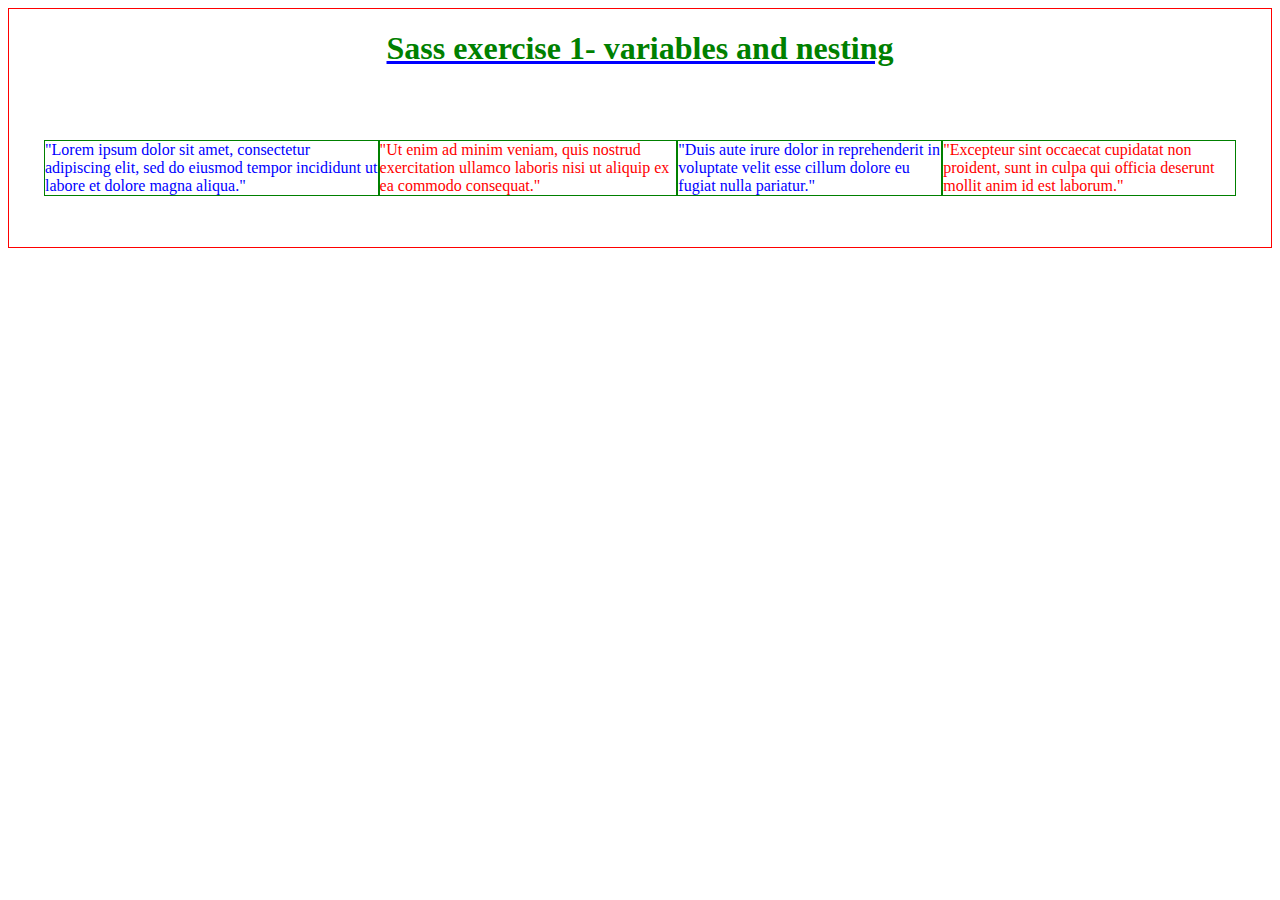
<file: sass_exercise_1-variables_nesting/index.html>
<!DOCTYPE html>
<html>

<head>
    <title>Sass exercise 1- variables and nesting</title>
    <link rel="stylesheet" href="style.css">
</head>

<body>
    <div>
        <h1>Sass exercise 1- variables and nesting</h1>
        <section>
            <article>
                <p id="p1">"Lorem ipsum dolor sit amet, consectetur adipiscing elit, sed do eiusmod tempor incididunt ut
                    labore et dolore magna aliqua."</p>
            </article>
            <article>
                <p id="p2">"Ut enim ad minim veniam, quis nostrud exercitation ullamco laboris nisi ut aliquip ex ea
                    commodo consequat."</p>
            </article>
            <article>
                <p id="p3">"Duis aute irure dolor in reprehenderit in voluptate velit esse cillum dolore eu fugiat nulla
                    pariatur."</p>
            </article>
            <article>
                <p id="p4">"Excepteur sint occaecat cupidatat non proident, sunt in culpa qui officia deserunt mollit
                    anim id est laborum."</p>
            </article>
        </section>
    </div>
</body>

</html>
</file>
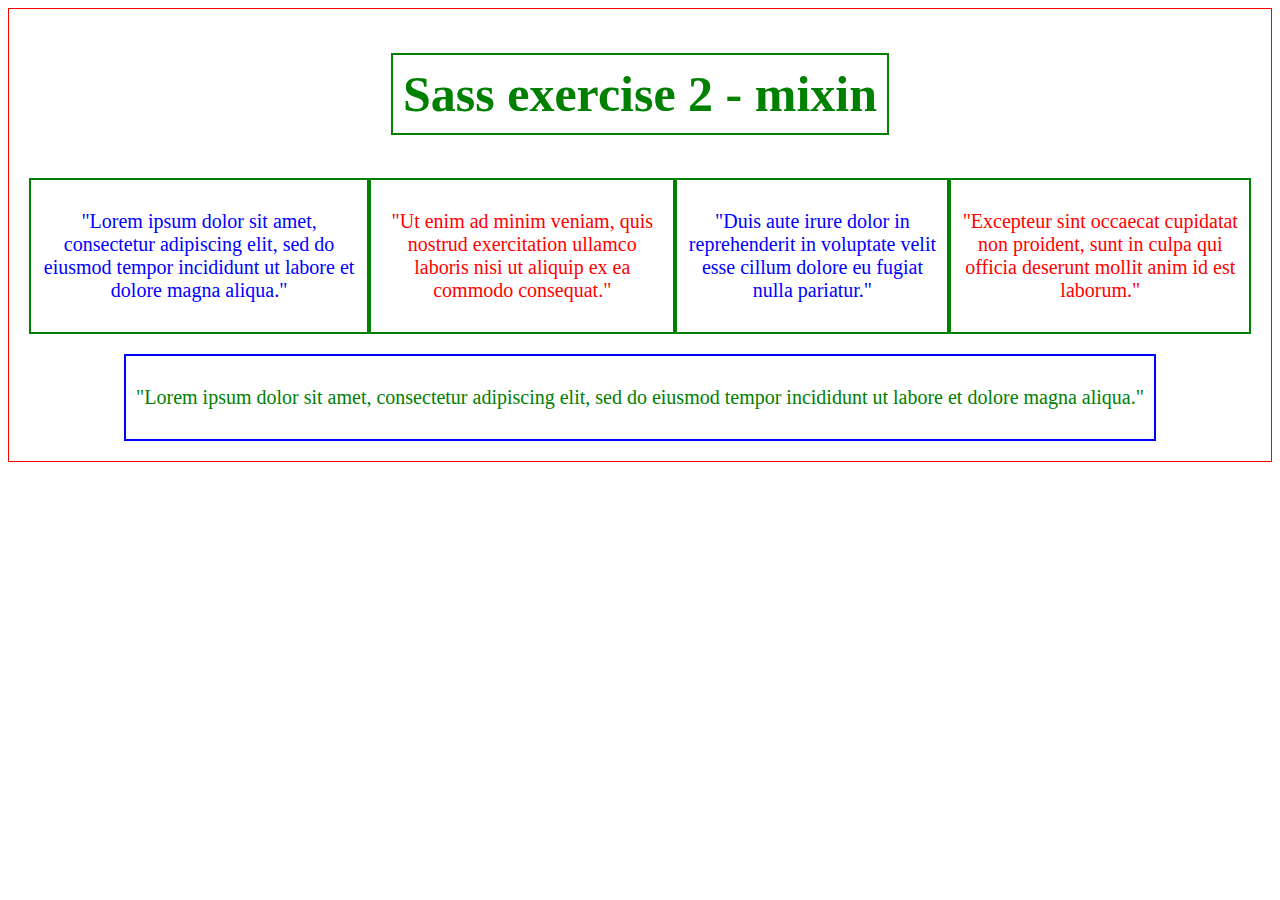
<file: sass_exercise_2-mixin/index.html>
<!DOCTYPE html>
<html>

<head>
    <title>Sass exercise 2 - mixin</title>
    <link rel="stylesheet" href="style.css">
</head>

<body>
    <div class="containerTotal">
        <h1 class="title1">Sass exercise 2 - mixin</h1>
        <section class="containerSection1">
            <article class="article1">
                <p>"Lorem ipsum dolor sit amet, consectetur adipiscing elit, sed do eiusmod tempor incididunt ut labore
                    et dolore magna aliqua."</p>
            </article>
            <article class="article2">
                <p>"Ut enim ad minim veniam, quis nostrud exercitation ullamco laboris nisi ut aliquip ex ea commodo
                    consequat."</p>
            </article>
            <article class="article3">
                <p>"Duis aute irure dolor in reprehenderit in voluptate velit esse cillum dolore eu fugiat nulla
                    pariatur."</p>
            </article>
            <article class="article4">
                <p>"Excepteur sint occaecat cupidatat non proident, sunt in culpa qui officia deserunt mollit anim id
                    est laborum."</p>
            </article>
        </section>
        <section class="containerSection2">
            <article class="article5">
                <p>"Lorem ipsum dolor sit amet, consectetur adipiscing elit, sed do eiusmod tempor incididunt ut labore
                    et dolore magna aliqua."</p>
            </article>
        </section>
    </div>
</body>

</html>
</file>
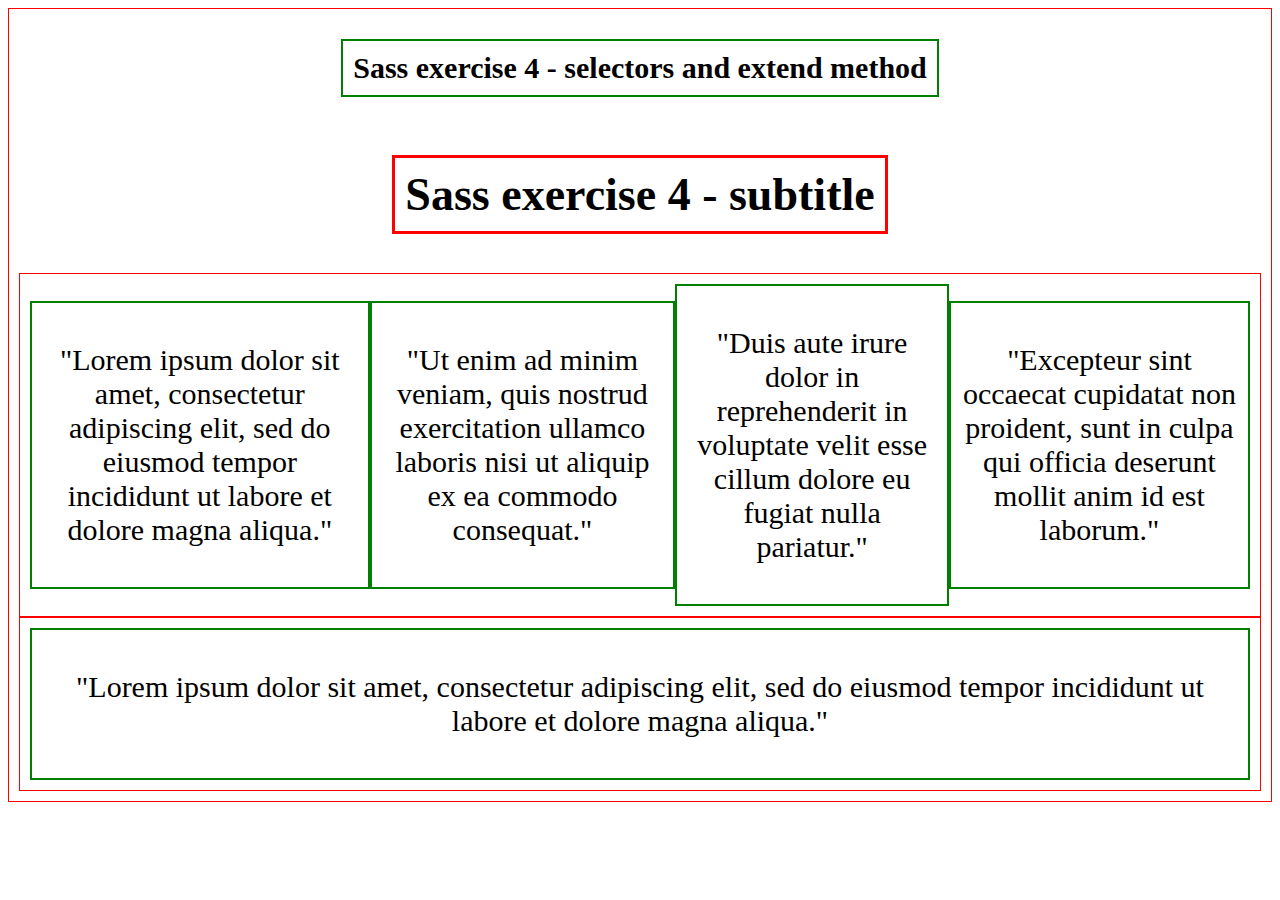
<file: sass_exercise_4-selectors_extend/index.html>
<!DOCTYPE html>
<html>

<head>
    <title>Sass exercise 2 - mixin</title>
    <link rel="stylesheet" href="style.css">
</head>

<body>
    <div class="containerTotal">
        <h1 class="titleClass">Sass exercise 4 - selectors and extend method</h1>
        <h2 class="titleClass__sub">Sass exercise 4 - subtitle</h2>
        <section class="containerSection1">
            <article class="article1">
                <p>"Lorem ipsum dolor sit amet, consectetur adipiscing elit, sed do eiusmod tempor incididunt ut labore
                    et dolore magna aliqua."</p>
            </article>
            <article class="article2">
                <p>"Ut enim ad minim veniam, quis nostrud exercitation ullamco laboris nisi ut aliquip ex ea commodo
                    consequat."</p>
            </article>
            <article class="article3">
                <p>"Duis aute irure dolor in reprehenderit in voluptate velit esse cillum dolore eu fugiat nulla
                    pariatur."</p>
            </article>
            <article class="article4">
                <p>"Excepteur sint occaecat cupidatat non proident, sunt in culpa qui officia deserunt mollit anim id
                    est laborum."</p>
            </article>
        </section>
        <section class="containerSection2">
            <article class="article5">
                <p>"Lorem ipsum dolor sit amet, consectetur adipiscing elit, sed do eiusmod tempor incididunt ut labore
                    et dolore magna aliqua."</p>
            </article>
        </section>
    </div>
</body>

</html>
</file>
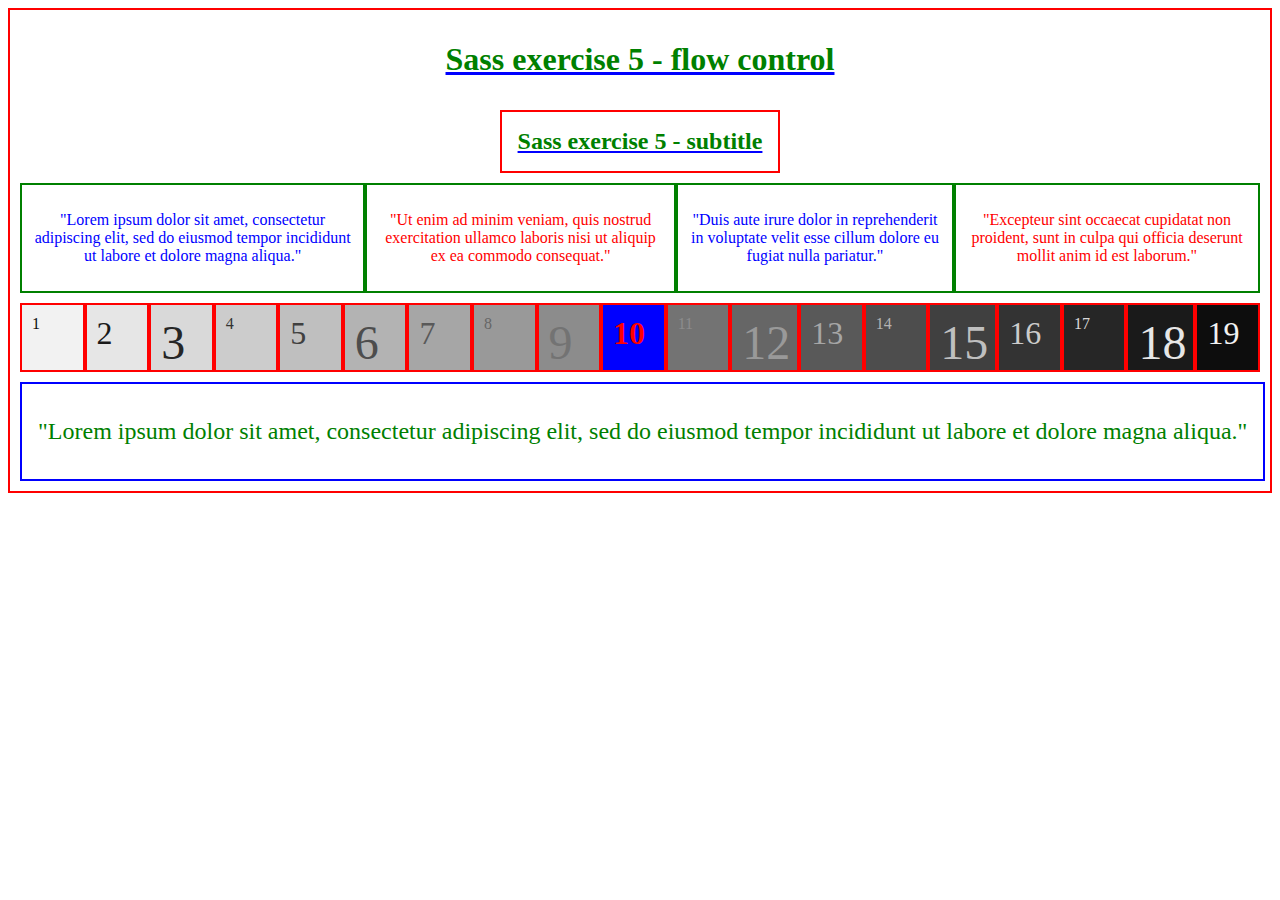
<file: sass_exercise_5-flow_control/index.html>
<!DOCTYPE html>
<html>
    <head>
        <title>Sass exercise 5 - flow control</title>
        <link rel="stylesheet" href="./style.css">
    </head>
    <body>
        <div>
            <h1>Sass exercise 5 - flow control</h1>
            <h2>Sass exercise 5 - subtitle</h2>
            <section>
                <article>
                    <p>"Lorem ipsum dolor sit amet, consectetur adipiscing elit, sed do eiusmod tempor incididunt ut labore et dolore magna aliqua."</p>
                </article>
                <article>
                    <p>"Ut enim ad minim veniam, quis nostrud exercitation ullamco laboris nisi ut aliquip ex ea commodo consequat."</p>
                </article> 
                <article>
                    <p>"Duis aute irure dolor in reprehenderit in voluptate velit esse cillum dolore eu fugiat nulla pariatur."</p>
                </article> 
                <article>
                    <p>"Excepteur sint occaecat cupidatat non proident, sunt in culpa qui officia deserunt mollit anim id est laborum."</p>
                </article>
            </section>
            <section>
                <div class="fs-1rem">1</div>
                <div class="fs-2rem">2</div>
                <div class="fs-3rem">3</div>
                <div class="fs-1rem">4</div>
                <div class="fs-2rem">5</div>
                <div class="fs-3rem">6</div>
                <div class="fs-2rem">7</div>
                <div class="fs-1rem">8</div>
                <div class="fs-3rem">9</div>
                <div class="fs-2rem">10</div>
                <div class="fs-1rem">11</div>
                <div class="fs-3rem">12</div>
                <div class="fs-2rem">13</div>
                <div class="fs-1rem">14</div>
                <div class="fs-3rem">15</div>
                <div class="fs-2rem">16</div>
                <div class="fs-1rem">17</div>
                <div class="fs-3rem">18</div>
                <div class="fs-2rem">19</div>
            </section>
            <section>
                <article>
                    <p>"Lorem ipsum dolor sit amet, consectetur adipiscing elit, sed do eiusmod tempor incididunt ut labore et dolore magna aliqua."</p>
                </article>
            </section>
        </div>
    </body>
</html>
</file>
<file: sass_exercise_1-variables_nesting/style.css>
div {
  border: 1px solid red;
  display: flex;
  flex-direction: column;
  align-items: center;
}
div h1 {
  color: green;
  text-decoration: underline blue;
}
div section {
  display: flex;
  justify-content: center;
  align-items: center;
  padding: 20px;
  margin: 15px;
}
div p {
  border: 1px solid green;
}
div #p1 {
  color: blue;
}
div #p2 {
  color: red;
}
div #p3 {
  color: blue;
}
div #p4 {
  color: red;
}

/*# sourceMappingURL=style.css.map */
</file>
<file: sass_exercise_2-mixin/style.css>
.containerTotal {
  display: flex;
  flex-direction: column;
  align-items: center;
  justify-items: center;
  border: 1px solid red;
  padding: 10px;
}

.containerSection1 {
  display: flex;
  flex-direction: row;
  align-items: center;
  justify-items: center;
  border: 1px solid none;
  padding: 10px;
}

.containerSection2 {
  display: flex;
  flex-direction: row;
  align-items: center;
  justify-items: center;
  border: 1px solid none;
  padding: 10px;
}

.title1 {
  display: flex;
  justify-content: center;
  align-items: center;
  color: green;
  border: 2px solid green;
  font-size: 50px;
  padding: 10px;
  text-align: center;
}

.article1 {
  display: flex;
  justify-content: center;
  align-items: center;
  color: blue;
  border: 2px solid green;
  font-size: 20px;
  padding: 10px;
  text-align: center;
}

.article2 {
  display: flex;
  justify-content: center;
  align-items: center;
  color: red;
  border: 2px solid green;
  font-size: 20px;
  padding: 10px;
  text-align: center;
}

.article3 {
  display: flex;
  justify-content: center;
  align-items: center;
  color: blue;
  border: 2px solid green;
  font-size: 20px;
  padding: 10px;
  text-align: center;
}

.article4 {
  display: flex;
  justify-content: center;
  align-items: center;
  color: red;
  border: 2px solid green;
  font-size: 20px;
  padding: 10px;
  text-align: center;
}

.article5 {
  display: flex;
  justify-content: center;
  align-items: center;
  color: green;
  border: 2px solid blue;
  font-size: 20px;
  padding: 10px;
  text-align: center;
}

/*# sourceMappingURL=style.css.map */
</file>
<file: sass_exercise_4-selectors_extend/style.css>
.containerTotal {
  display: flex;
  flex-direction: column;
  align-items: center;
  justify-items: center;
  border: 1px solid red;
  padding: 10px;
}

.containerSection1 {
  display: flex;
  flex-direction: row;
  align-items: center;
  justify-items: center;
  border: 1px solid red;
  padding: 10px;
}

.containerSection2 {
  display: flex;
  flex-direction: row;
  align-items: center;
  justify-items: center;
  border: 1px solid red;
  padding: 10px;
}

.titleClass, .titleClass__sub {
  display: flex;
  justify-content: center;
  align-items: center;
  color: black;
  border: 2px solid green;
  font-size: 1.875rem;
  padding: 0.625rem;
  text-align: center;
}

.titleClass__sub {
  font-size: 2.875rem;
  border: solid red;
}

.article1 {
  display: flex;
  justify-content: center;
  align-items: center;
  color: black;
  border: 2px solid green;
  font-size: 1.875rem;
  padding: 0.625rem;
  text-align: center;
}

.article2 {
  display: flex;
  justify-content: center;
  align-items: center;
  color: black;
  border: 2px solid green;
  font-size: 1.875rem;
  padding: 0.625rem;
  text-align: center;
}

.article3 {
  display: flex;
  justify-content: center;
  align-items: center;
  color: black;
  border: 2px solid green;
  font-size: 1.875rem;
  padding: 0.625rem;
  text-align: center;
}

.article4 {
  display: flex;
  justify-content: center;
  align-items: center;
  color: black;
  border: 2px solid green;
  font-size: 1.875rem;
  padding: 0.625rem;
  text-align: center;
}

.article5 {
  display: flex;
  justify-content: center;
  align-items: center;
  color: black;
  border: 2px solid green;
  font-size: 1.875rem;
  padding: 0.625rem;
  text-align: center;
}

/*# sourceMappingURL=style.css.map */
</file>
<file: sass_exercise_5-flow_control/style.css>
.fs-1rem {
  font-size: 1rem;
  width: 2.8125rem;
  height: 2.8125rem;
}

.fs-2rem {
  font-size: 2rem;
  width: 2.8125rem;
  height: 2.8125rem;
}

.fs-3rem {
  font-size: 3rem;
  width: 2.8125rem;
  height: 2.8125rem;
}

div[class^=fs]:nth-child(1) {
  background-color: #f2f2f2;
  color: #0d0d0d;
}

div[class^=fs]:nth-child(2) {
  background-color: #e6e6e6;
  color: #1a1a1a;
}

div[class^=fs]:nth-child(3) {
  background-color: #d9d9d9;
  color: #262626;
}

div[class^=fs]:nth-child(4) {
  background-color: #cccccc;
  color: #333333;
}

div[class^=fs]:nth-child(5) {
  background-color: #bfbfbf;
  color: #404040;
}

div[class^=fs]:nth-child(6) {
  background-color: #b3b3b3;
  color: #4d4d4d;
}

div[class^=fs]:nth-child(7) {
  background-color: #a6a6a6;
  color: #595959;
}

div[class^=fs]:nth-child(8) {
  background-color: #999999;
  color: #666666;
}

div[class^=fs]:nth-child(9) {
  background-color: #8c8c8c;
  color: #737373;
}

div[class^=fs]:nth-child(10) {
  background-color: blue;
  color: red;
  font-weight: bold;
}

div[class^=fs]:nth-child(11) {
  background-color: #737373;
  color: #8c8c8c;
}

div[class^=fs]:nth-child(12) {
  background-color: #666666;
  color: #999999;
}

div[class^=fs]:nth-child(13) {
  background-color: #595959;
  color: #a6a6a6;
}

div[class^=fs]:nth-child(14) {
  background-color: #4d4d4d;
  color: #b3b3b3;
}

div[class^=fs]:nth-child(15) {
  background-color: #404040;
  color: #bfbfbf;
}

div[class^=fs]:nth-child(16) {
  background-color: #333333;
  color: #cccccc;
}

div[class^=fs]:nth-child(17) {
  background-color: #262626;
  color: #d9d9d9;
}

div[class^=fs]:nth-child(18) {
  background-color: #1a1a1a;
  color: #e6e6e6;
}

div[class^=fs]:nth-child(19) {
  background-color: #0d0d0d;
  color: #f2f2f2;
}

div h2, div h1 {
  color: green;
  text-align: center;
  text-decoration: underline blue;
}

div {
  border: 2px solid red;
  max-width: 1440px;
  display: flex;
  flex-direction: column;
  margin: auto;
  padding: 10px;
  gap: 10px;
}
div h2 {
  padding: 1rem;
  border: 2px solid red;
  width: fit-content;
  margin: 0 auto;
}
div section {
  display: flex;
}
div section article:nth-child(even) {
  border: 2px solid green;
  color: red;
  padding: 10px;
  text-align: center;
  font-size: 1rem;
}
div section article:nth-child(odd) {
  border: 2px solid green;
  color: blue;
  padding: 10px;
  text-align: center;
}
div section:nth-child(even) {
  min-width: 98.5%;
}
div section:last-child {
  width: 98.5%;
}
div section:last-child article {
  border: 2px solid blue;
  color: green;
  min-width: 100%;
  text-align: center;
  font-size: 1.5rem;
}

/*# sourceMappingURL=style.css.map */
</file>
